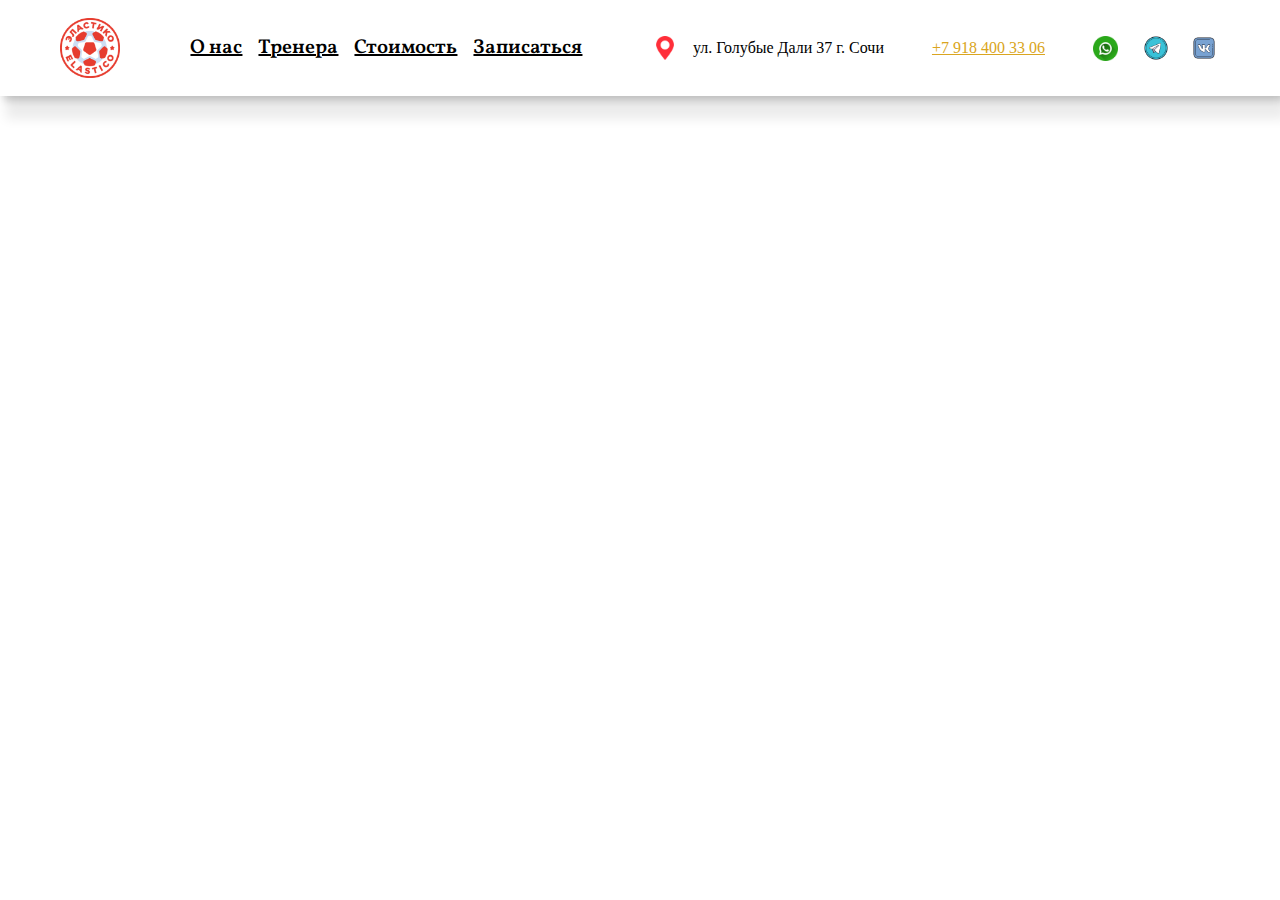
<file: index.html>
<!DOCTYPE html>
<html lang="en">
<head>
    <meta charset="UTF-8">
    <meta name="viewport" content="width=device-width, initial-scale=1"/>
    <!--    <link rel="icon" href="images/"/>-->
    <title>Title</title>
    <link rel="stylesheet" href="css/style-font.css"/>
    <link rel="stylesheet" href="css/styles.css">
</head>
<body>
<header class="site-header">
    <div class="header-top">
        <div class="container">
            <div class="header-row">
                <div class="header-desc text-bold">
                    <img src="images/elastico.png">
                </div>
                <div class="header-center text-title">
                    <div class="header-menu">
                        <a href="#">О нас</a>
                        <a href="#">Тренера</a>
                        <a href="#">Стоимость</a>
                        <a href="#">Записаться</a>
                    </div>
                </div>
                <div class="header-right">
                    <div class="header-info">
                        <img src="images/icon_location.png">
                        <span>ул. Голубые Дали 37 г. Сочи</span>
                    </div>
                    <div class="header-phone">
                    <a href="tel:+79184003306">
                        <span>+7 918 400 33 06</span>
                    </a>
                    </div>
                    <div class="header-social">
                        <a id="whatsapp" href="#">
                            <img src="images/icon_whatsapp.png" alt="whatsapp">
                        </a>
                        <a id="telegram" href="#">
                            <img src="images/icon_telegram.png" alt="telegram">
                        </a>
                        <a id="vk" href="#">
                            <img src="images/icon_vk.png" alt="vk">
                        </a>
                    </div>
                </div>
            </div>
        </div>
    </div>
</header>
</body>
</html>
</file>
<file: css/style-font.css>
@import url('https://fonts.googleapis.com/css2?family=Vollkorn:ital,wght@0,400..900;1,400..900&display=swap');

/* Указываем box sizing */
*,
*::before,
*::after {
    box-sizing: border-box;
}

/* Убираем внутренние отступы */
ul[class],
ol[class] {
    padding: 0;
}

/* Убираем внешние отступы */
body,
h1,
h2,
h3,
h4,
p,
ul[class],
ol[class],
li,
figure,
figcaption,
blockquote,
dl,
dd {
    margin: 0;
}

/* Выставляем основные настройки по-умолчанию для body */
body {
    min-height: 100vh;
    scroll-behavior: smooth;
    text-rendering: optimizeSpeed;
    line-height: 1.5;
}

/* Удаляем стандартную стилизацию для всех ul и il, у которых есть атрибут class*/
ul[class],
ol[class] {
    list-style: none;
}

/* Элементы a, у которых нет класса, сбрасываем до дефолтных стилей */
a:not([class]) {
    text-decoration-skip-ink: auto;
}

/* Упрощаем работу с изображениями */
img {
    max-width: 100%;
    display: block;
}

/* Указываем понятную периодичность в потоке данных у article*/
article > * + * {
    margin-top: 1em;
}

/* Наследуем шрифты для инпутов и кнопок */
input,
button,
textarea,
select {
    font: inherit;
}

/* Удаляем все анимации и переходы для людей, которые предпочитай их не использовать */
@media (prefers-reduced-motion: reduce) {
    * {
        animation-duration: 0.01ms !important;
        animation-iteration-count: 1 !important;
        transition-duration: 0.01ms !important;
        scroll-behavior: auto !important;
    }
}

.text-title {
    font-family: "Vollkorn", serif;
    font-optical-sizing: auto;
    font-weight: 600;
    font-style: normal;
}

.text-default {
    font-family: "Roboto", sans-serif;
    font-weight: 400;
    font-style: normal;
}

.text-bold {
    font-family: "Roboto", sans-serif;
    font-weight: 700;
    font-style: normal;
}

.text-slim {
    font-family: "Roboto", sans-serif;
    font-weight: 400;
    font-style: italic;
}
</file>
<file: css/styles.css>
/* Указываем box sizing */
*,
*::before,
*::after {
    box-sizing: border-box;
}

/* Убираем внутренние отступы */
ul[class],
ol[class] {
    padding: 0;
}

/* Убираем внешние отступы */
body,
h1,
h2,
h3,
h4,
p,
ul[class],
ol[class],
li,
figure,
figcaption,
blockquote,
dl,
dd {
    margin: 0;
}

/* Выставляем основные настройки по-умолчанию для body */
body {
    min-height: 100vh;
    scroll-behavior: smooth;
    text-rendering: optimizeSpeed;
    line-height: 1.5;
}

/* Удаляем стандартную стилизацию для всех ul и il, у которых есть атрибут class*/
ul[class],
ol[class] {
    list-style: none;
}

/* Элементы a, у которых нет класса, сбрасываем до дефолтных стилей */
a:not([class]) {
    text-decoration-skip-ink: auto;
}

a {
    text-decoration: none;
    color: inherit;
}

/* Упрощаем работу с изображениями */
img {
    max-width: 100%;
    display: block;
}

/* Указываем понятную периодичность в потоке данных у article*/
article > * + * {
    margin-top: 1em;
}

/* Наследуем шрифты для инпутов и кнопок */
input,
button,
textarea,
select {
    font: inherit;
}

/* Удаляем все анимации и переходы для людей, которые предпочитай их не использовать */
@media (prefers-reduced-motion: reduce) {
    * {
        animation-duration: 0.01ms !important;
        animation-iteration-count: 1 !important;
        transition-duration: 0.01ms !important;
        scroll-behavior: auto !important;
    }
}

.container {
    max-width: 1200px;
    padding: 0 20px;
    margin: 0 auto;
}

/*Header start*/
.header-top {
    background-color: white;
    color: black;
    font-size: 16px;
    padding: 18px 0;
    box-shadow: 6px 23px 11px rgba(0, 0, 0, 0.08), 4px 4px 8px rgba(0, 0, 0, 0.2);
}

.header-top img {
    width: 32px;
    height: 32px;
}

.header-info img {
    max-width: 24px;
    max-height: 24px;
    margin-right: 16px;
}

.header-row {
    display: flex;
    text-decoration: none;
}

.header-right {
    display: flex;
    margin-left: auto;
    align-items: center;
    column-gap: 48px;
}

.header-info {
    display: flex;
}

.header-phone {
    color: goldenrod;
    text-decoration-line: underline;
}

.header-phone a:hover {
    text-decoration: underline;
    text-decoration-color: gold;
    color: gold;
}

.header-desc img {
    width: 60px;
    height: 60px;
}

.header-center {
    display: flex;
    margin-left: auto;
    align-items: center;
}

.header-menu {
    display: flex;
    column-gap: 16px;
    transition: background-color 0.3s;
    cursor: pointer;
    text-decoration-line: underline;
    font-size: 20px;
}

.header-menu a:hover {
    text-decoration-line: underline;
    text-decoration-color: orangered;
    color: red;
}

.header-social #whatsapp img{
    width: 25px;
    height: 25px;
    margin-right: 6px;
}

.header-social {
    display: flex;
    align-items: center;
    column-gap: 16px;
}
/*Header end*/
</file>
